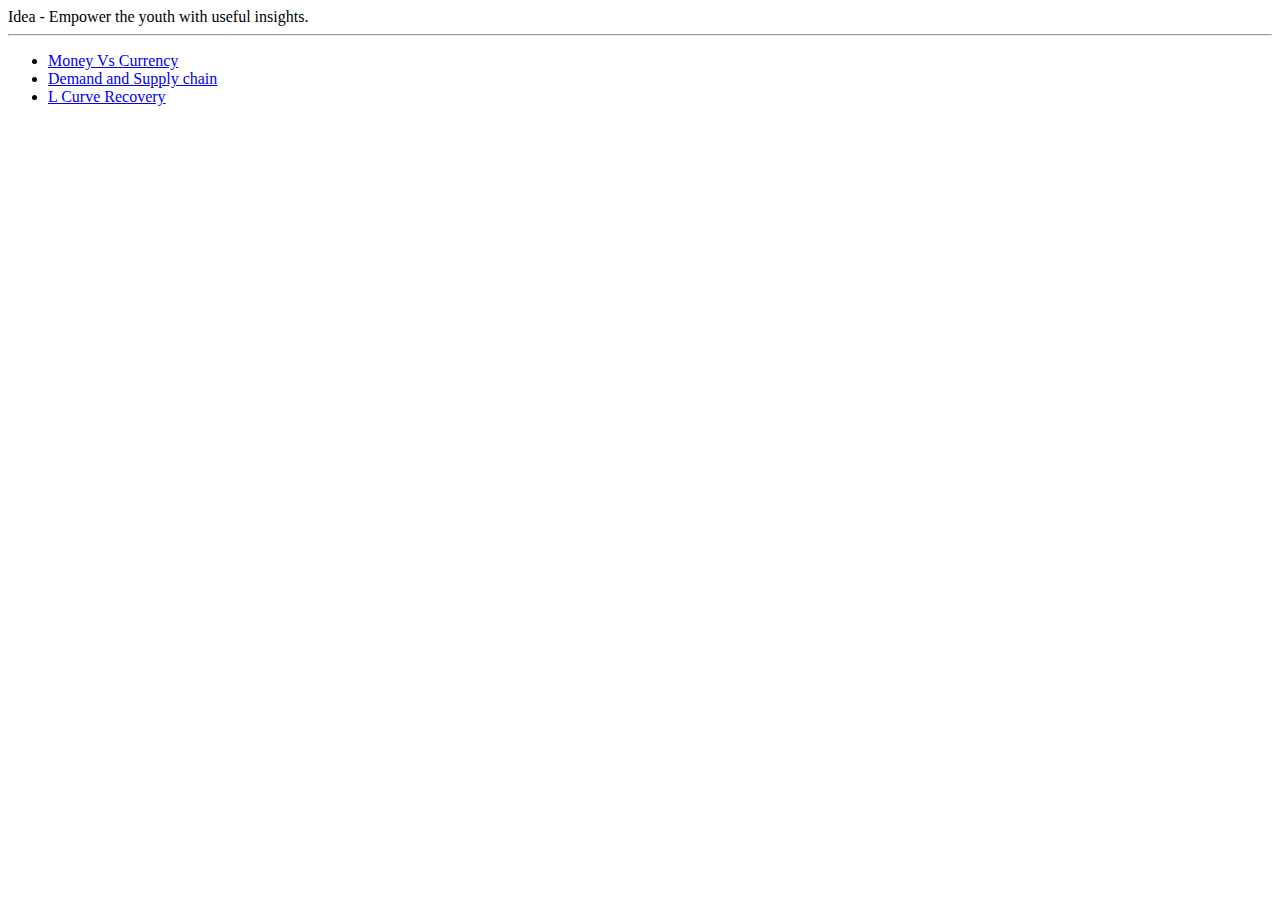
<file: index.html>
<!DOCTYPE html>
<html lang="en" dir="ltr">
  <head>
    <meta charset="utf-8">
    <title>Scio-eco</title>
    Idea - Empower the youth with useful insights.
    <hr>
  </head>
  <body>
    <ul>
  <li>  <a href="Money_vs_Currency.html"> Money Vs Currency</a> </li>
  <li>  <a href="demand_and_supply.html"> Demand and Supply chain</a> </li>
   <li>  <a href="L_curve_Recovery.html"> L Curve Recovery</a> </li>
    </ul>
  </body>
</html>
</file>
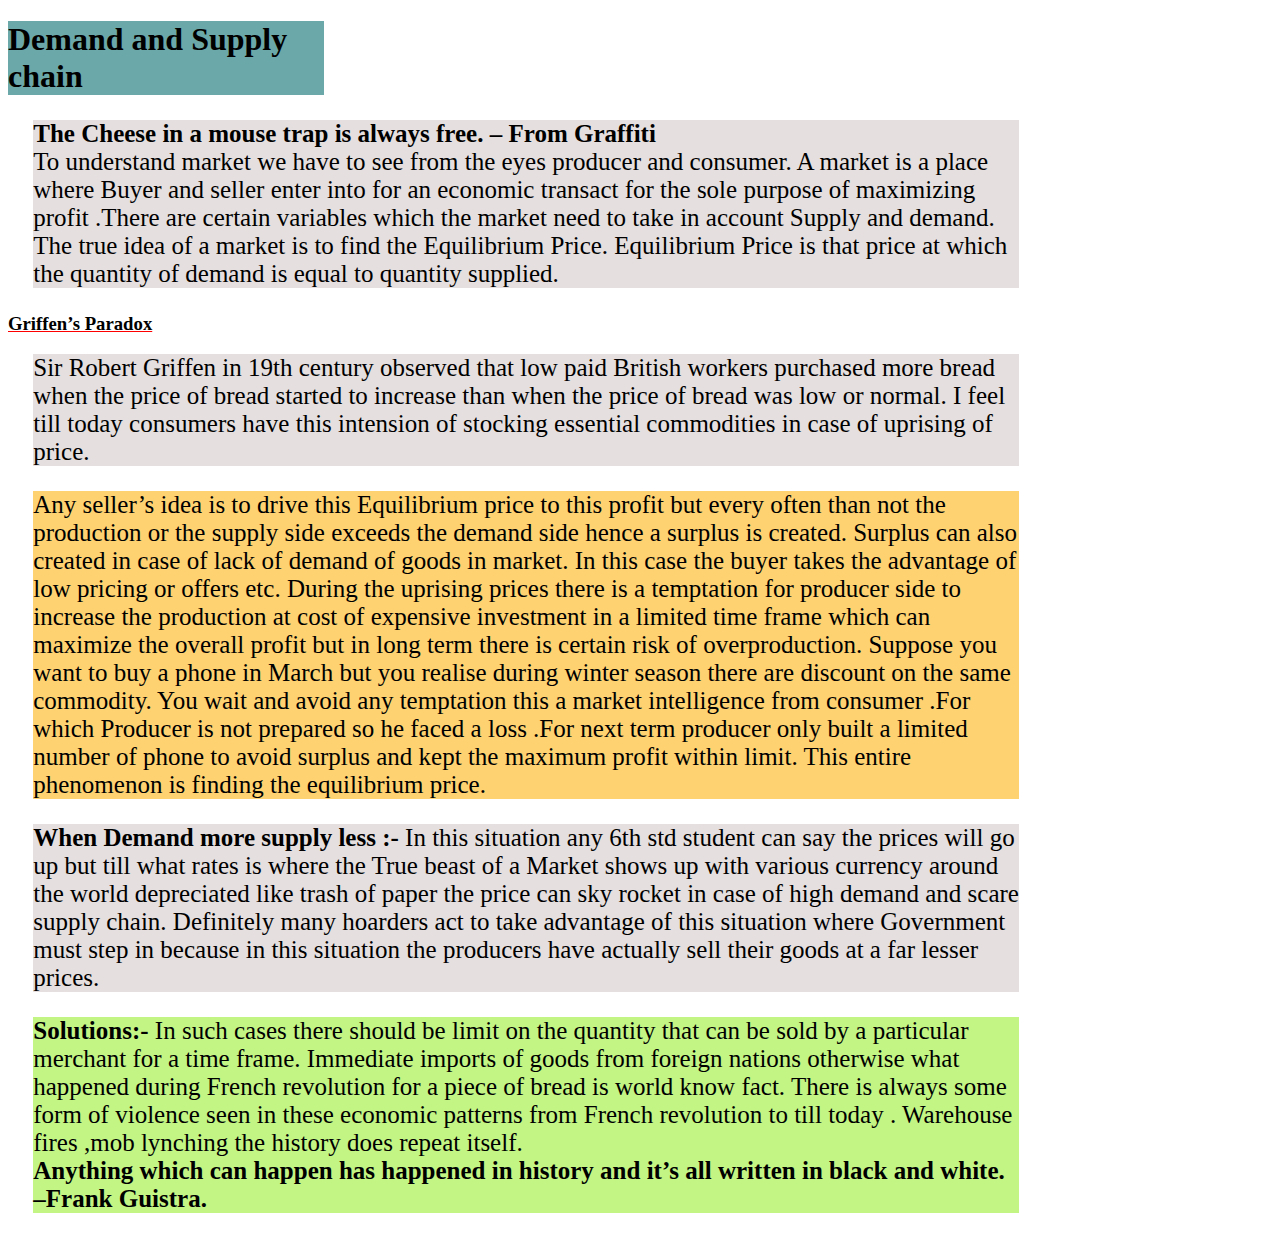
<file: demand_and_supply.html>
<!DOCTYPE html>
<html lang="en" dir="ltr">
  <head>
    <meta charset="utf-8">
    <title></title>
    <link rel="stylesheet" href="css/article.css">
    <style media="screen">
      .griffen
      {
        text-decoration: underline;
        text-decoration-color: red;
      }
      .para{
        background-color: #ffd271;
      }
      .para_sol{
        background-color: #c3f584;
      }
      div
      {
        font-size: 25px;
        margin-left:2%;
        margin-right: 20%;
        background-color: #e5dfdf;
      }
    </style>
  </head>
  <body>
    <h1>Demand and Supply chain</h1>
<p>
  <strong>The Cheese in a mouse trap is always free. – From Graffiti </strong> <br>
  To understand market we have to see from the eyes producer and consumer. A market is a place where Buyer and seller enter into for an economic transact for the sole purpose of maximizing profit .There are certain variables which the market need to take in account Supply and demand. The true idea of a market is to find the Equilibrium Price.
  Equilibrium Price is that price at which the quantity of demand is equal to quantity supplied.
</p>
  <h3 class="griffen">Griffen’s Paradox</h3>
  <div> Sir Robert Griffen in 19th century observed that low paid British workers purchased more bread when the price of bread started to increase than when the price of bread was low or normal. I feel till today consumers have this intension of stocking essential commodities in case of uprising of price.</div>
  <p class="para">
  Any seller’s idea is to drive this Equilibrium price to this profit but every often than not the production or the supply side exceeds the demand side hence a surplus is created. Surplus can also created in case of lack of demand of goods in market. In this case the buyer takes the advantage of low pricing or offers etc.
  During the uprising prices there is a temptation for producer side to increase the production at cost of expensive investment in a limited time frame which can maximize the overall profit but in long term there is certain risk of overproduction. Suppose you want to buy a phone in March but you realise during winter season there are discount on the same commodity. You wait and avoid any temptation this a  market intelligence from consumer .For which Producer is not prepared so he faced a loss .For next term producer only built a limited number of phone to avoid surplus and kept the maximum profit within limit. This entire phenomenon is finding the equilibrium price.
</p>
<p>
  <strong>When Demand more supply less :-</strong> In this situation any 6th std student can say the prices will go up but till what rates is where the True beast of a Market shows up with various currency around the world depreciated like trash of paper the price can sky rocket in case of high demand and scare supply chain. Definitely many hoarders act to take advantage of this situation where Government must step in because in this situation the producers have actually sell their goods at a far lesser prices.
</p>
<p class="para_sol">
  <strong>Solutions:-</strong> In such cases there should be limit on the quantity that can be sold by a particular merchant for a time frame. Immediate imports of goods from foreign nations otherwise what happened during French revolution for a piece of bread is world know fact. There is always some form of violence seen  in these economic patterns from French revolution to till today . Warehouse fires ,mob lynching the history does repeat itself.<br>
  <strong>Anything which can happen has happened in history and it’s all written in black and white. –Frank Guistra.</strong>
</p>
  </body>
</html>
</file>
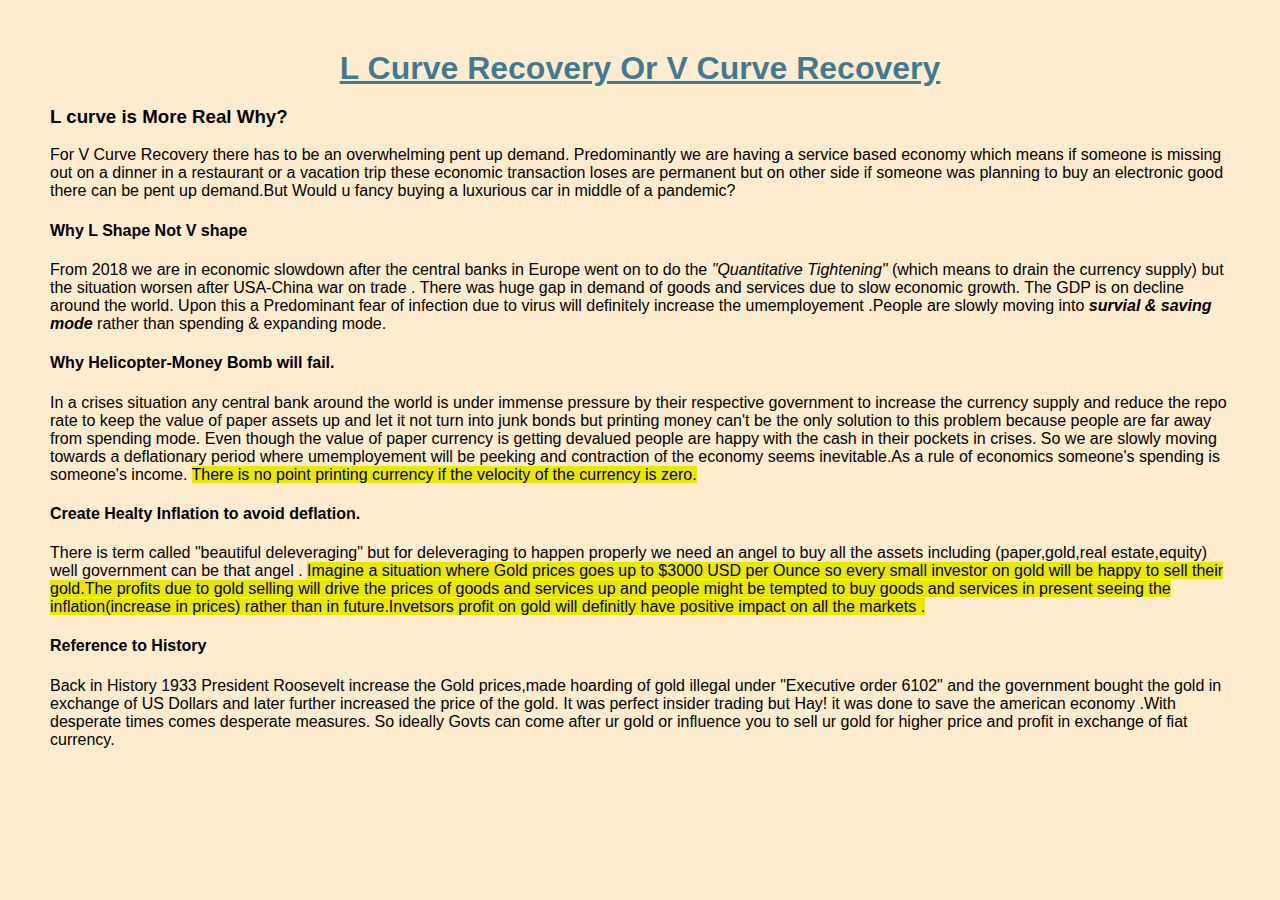
<file: L_curve_Recovery.html>
<!DOCTYPE html>
<html lang="en">
<head>
    <meta charset="UTF-8">
    <meta name="viewport" content="width=device-width, initial-scale=1.0">
    <title>Socio_Eco</title>
    <style>
        header {
            color:rgba(28, 102, 136, 0.842);
            font-weight : bold;
            text-decoration: underline;
            text-align: center;
            font-size: xx-large;
        }
        body{
            background-color:blanchedalmond;
            font-family:sans-serif;
            margin:50px;
        }
        span{
            background-color: rgb(235, 231, 5);
        }
    </style>
</head>
<body>
    <header class="">L Curve Recovery Or V Curve Recovery</header>
    <div>
        <h3 class="">L curve is More Real Why?</h3>
        <p>
        For V Curve Recovery there has to be an overwhelming pent up demand. Predominantly we are having a service based economy
        which means if someone is missing out on a dinner in a restaurant or a vacation trip these economic transaction loses 
        are permanent but on other side if someone was planning to buy an electronic good there can be pent up demand.But Would u fancy
        buying a luxurious car in middle of a pandemic?
        </p>
        <h4 class="">Why L Shape Not V shape</h4>
        <p class="">
        From 2018 we are in economic slowdown  after the central banks in Europe went on to do the <em>"Quantitative Tightening"</em>
        (which means to drain the currency supply) but the situation worsen after USA-China war on trade . There was huge gap in demand 
        of goods and services due to slow economic growth. The GDP is on decline around the world.
        Upon this a Predominant fear of infection due to virus will definitely increase the umemployement .People are slowly moving 
        into <strong><em>survial & saving mode</em></strong> rather than spending & expanding mode.
        </p>
        <h4 class="">Why Helicopter-Money Bomb will fail.</h4>
        <p class="">
        In a crises situation any central bank around the world is under immense pressure by their respective government to increase the 
        currency supply and reduce the repo rate to keep the value of paper assets up and let it not turn into junk bonds but printing money
        can't be the only solution to this problem because people are far away from spending mode. Even though the value of paper currency is getting 
        devalued people are happy with the cash in their pockets in crises. So we are slowly moving towards a deflationary period where
        umemployement will be peeking and contraction of the economy seems inevitable.As a rule of economics someone's spending is someone's income.
        <span>There is no point printing currency if the velocity of the currency is zero. </span>
        </p>
        <h4 class="">Create Healty Inflation to avoid deflation.</h4>
        <p class="gold">
        There is term called "beautiful deleveraging" but for deleveraging to happen properly we need an angel to buy all the assets including
        (paper,gold,real estate,equity) well government can be that angel .
            <span>
                Imagine a situation where Gold prices goes up to $3000 USD per Ounce so every small 
                investor on gold will be happy to sell their gold.The profits due to gold selling will drive the prices of goods and services up and
                people might be tempted to buy goods and services in present seeing the inflation(increase in prices) rather than in future.Invetsors profit on gold will definitly have positive impact
                on all the markets . 
            <span>
        </p>
        <h4>Reference to History</h4>
        <p>
            Back in History 1933 President Roosevelt increase the Gold prices,made hoarding of gold illegal under "Executive order 6102"
            and the government bought the gold in exchange of US Dollars and later further increased the price of the gold. It was perfect 
            insider trading but Hay! it was done to save the american economy .With desperate times comes desperate measures. So ideally Govts can 
            come after ur gold or influence you to sell ur gold for higher price and profit in exchange of fiat currency.
        </p>
    </div>
</body>
</html>
</file>
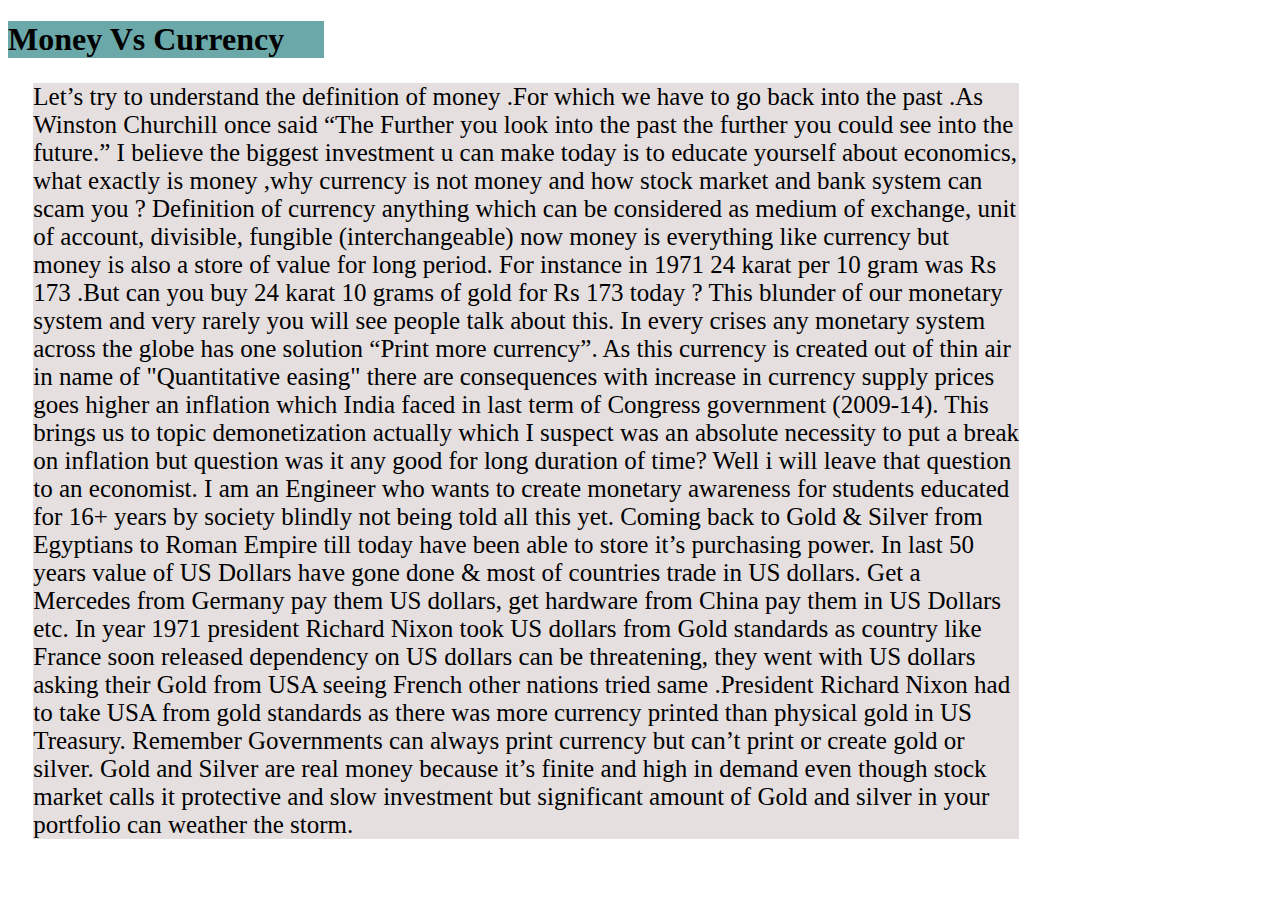
<file: Money_vs_Currency.html>
<!DOCTYPE html>
<html lang="en" dir="ltr">
  <head>
    <meta charset="utf-8">
    <title></title>
    <link rel="stylesheet" href="css/article.css">
  </head>
  <body>
    <h1>Money Vs Currency</h1>
<p>
Let’s try to understand the definition of money .For which we have to go back into the past .As Winston Churchill once said “The Further you look into the past the further you could see into the future.” I believe the biggest investment u can make today is to educate yourself about economics, what exactly is money ,why currency is not money and how stock market and bank system can scam you ?
Definition of currency anything which can be considered as medium of exchange, unit of account, divisible, fungible (interchangeable) now money is everything like currency but money is also a store of value for long period. For instance in 1971 24 karat per 10 gram was Rs 173 .But can you buy 24 karat 10 grams of gold for Rs 173 today ? This blunder of our monetary system and very rarely you will see people talk about this. In every crises any monetary system across the globe has one solution “Print more currency”.
As this currency is created out of thin air in name of "Quantitative easing" there are consequences with increase in currency supply prices goes higher an inflation which India faced in last term of Congress government (2009-14). This brings us to topic demonetization actually which I suspect was an absolute necessity to put a break on inflation but question was it any good for long duration of time? Well i will leave that question to an economist. I am an Engineer who wants to create monetary awareness for students educated for 16+ years by society blindly not being told all this yet.
Coming back to Gold & Silver from Egyptians to Roman Empire till today have been able to store it’s purchasing power. In last 50 years value of US Dollars have gone done & most of countries trade in US dollars. Get a Mercedes from Germany pay them US dollars, get hardware from China pay them in US Dollars etc. In year 1971 president Richard Nixon took US dollars from Gold standards as country like France soon released dependency on US dollars can be threatening, they went with US dollars asking their Gold from USA seeing French other nations tried same .President Richard Nixon had to take USA from gold standards as there was more currency printed than physical gold in US Treasury.
Remember Governments can always print currency but can’t print or create gold or silver. Gold and Silver are real money because it’s finite and high in demand  even though stock market calls it protective and slow investment but significant amount of Gold and silver in your portfolio can weather the storm.
</p>
  </body>
</html>
</file>
<file: css/article.css>
p{
  font-size: 25px;
  margin-left:2%;
  margin-right: 20%;
  background-color: #e5dfdf;
}
h1
{
  background:#6ba8a9;
  margin-right:75%;

}
</file>
